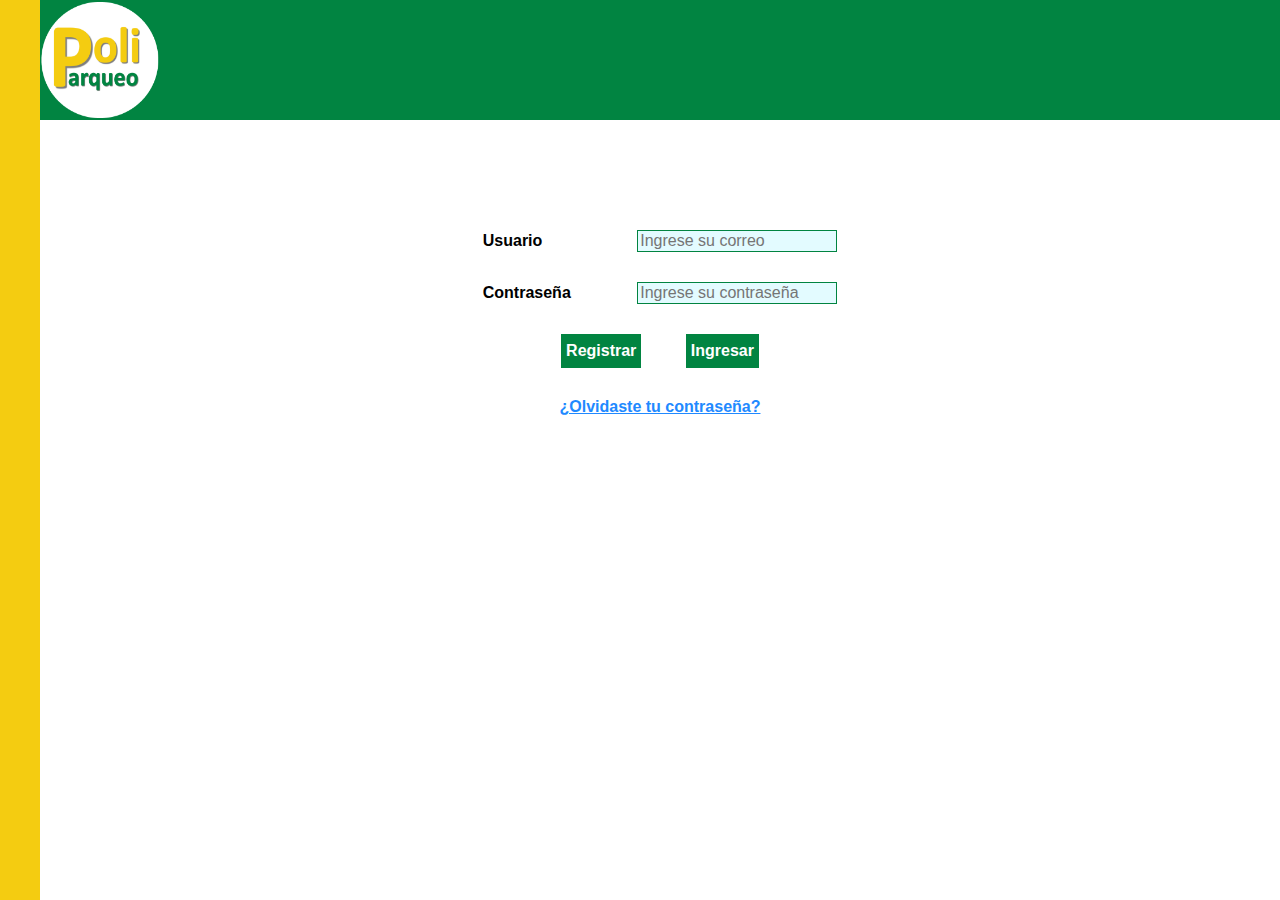
<file: index.html>
<!DOCTYPE html>
<html lang="en">
<head>
    <meta charset="UTF-8">
    <meta name="viewport" content="width=device-width, initial-scale=1.0">
    <title>PoliParqueo</title>
    <link rel="stylesheet" href="./assets/css/estilos.css">
    <link rel="stylesheet" href="./assets/css/index.css">
</head>
<body>     
    <header>
        <a href="./index.html"><img src="./assets/img/logo.png" alt="Poliparqueo"></a>
    </header>
    <section>
        <form class="centrar" id="login"> 
            <input name="metodo" value="validarUsuario" type="hidden"> 
            <div>
                <label for="correo">Usuario</label>
                <input type="email" name="correo" id="" placeholder="Ingrese su correo" required>
            </div>
            <div>
                <label for="contrasena">Contraseña</label>
                <input type="password" name="contrasena" id="" placeholder="Ingrese su contraseña" required>
            </div>
            <p class="error" id="mensajeError"></p>
            <div class="centrar">
                <input type="button" value="Registrar" id="btn_registrar">
                <input type="button" value="Ingresar" id="btn_ingresar" >
            </div>  
            <div>
                <a href="">¿Olvidaste tu contraseña?</a>
            </div>       
        </form>               
    </section>  
    <script
			  src="https://code.jquery.com/jquery-3.5.0.min.js"
			  integrity="sha256-xNzN2a4ltkB44Mc/Jz3pT4iU1cmeR0FkXs4pru/JxaQ="
			  crossorigin="anonymous"></script>
    <script src="./assets/js/index.js"></script>    
</body>
</html>
</file>
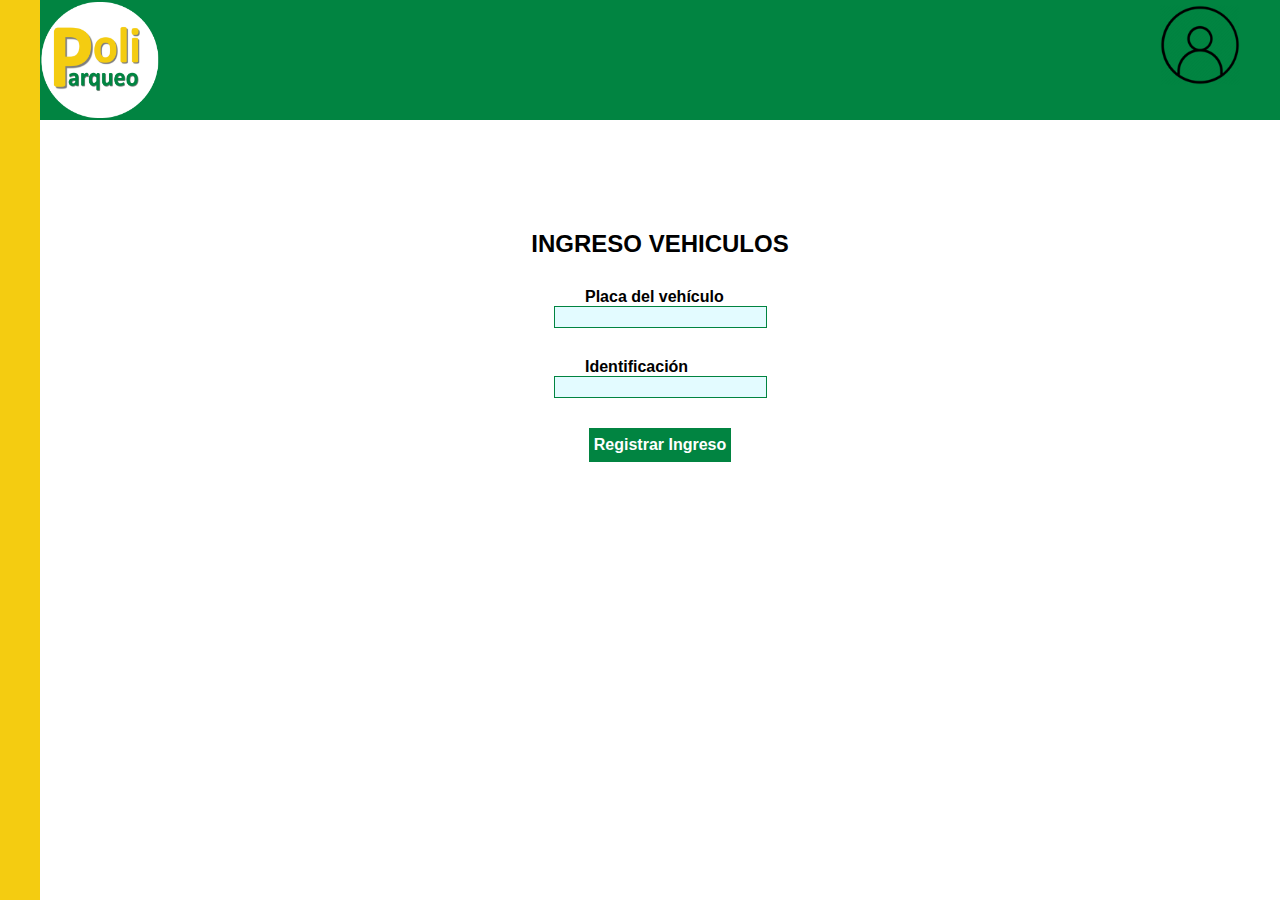
<file: ingreso.html>
<!DOCTYPE html>
<html lang="en">
<head>
    <meta charset="UTF-8">
    <meta name="viewport" content="width=device-width, initial-scale=1.0">
    <title>Poliparqueo</title>
    <link rel="stylesheet" href="./assets/css/estilos.css">
    <link rel="stylesheet" href="./assets/css/ingrese_salida.css">
</head>
<body>
    <header>
        <a href="./index.html"><img src="./assets/img/logo.png" alt="Poliparqueo"></a>
       <div class="boton-usuario" style="float:right">
            <div class="logo-usuario">
                <img src="./assets/img/user.png" alt="Usuario" >
                <p id="nombre_usuario"></p>
            </div>
            <p class="btn-cerrar-sesion" id="btn-cerrar-sesion">Cerrar Sesión</p>
       </div>
    </header>
    <section>
        <form class="centrar" id="form-ingreso">
            <h2>INGRESO VEHICULOS</h2>  
            <input name="metodo" value="registrarIngreso" type="hidden"> 
            <div>
                <label for="placa_vehiculo">Placa del vehículo</label>
                <input type="text" name="placa_vehiculo" maxlength="6" onkeyup="javascript:this.value=this.value.toUpperCase();" required>
            </div>
            <div>
                <label for="identficacion">Identificación</label>
                <input type="number" name="identificacion" required>
            </div>
            <p class="error" id="mensajeError"></p>
            <div>
                <input type="button" value="Registrar Ingreso" id="btn-registrar">
            </div>                                              
        </form>               
    </section>  
    
    <script
			  src="https://code.jquery.com/jquery-3.5.0.min.js"
			  integrity="sha256-xNzN2a4ltkB44Mc/Jz3pT4iU1cmeR0FkXs4pru/JxaQ="
			  crossorigin="anonymous"></script>
      <script src="./assets/js/ingreso.js"></script>
</body>
</html>
</file>
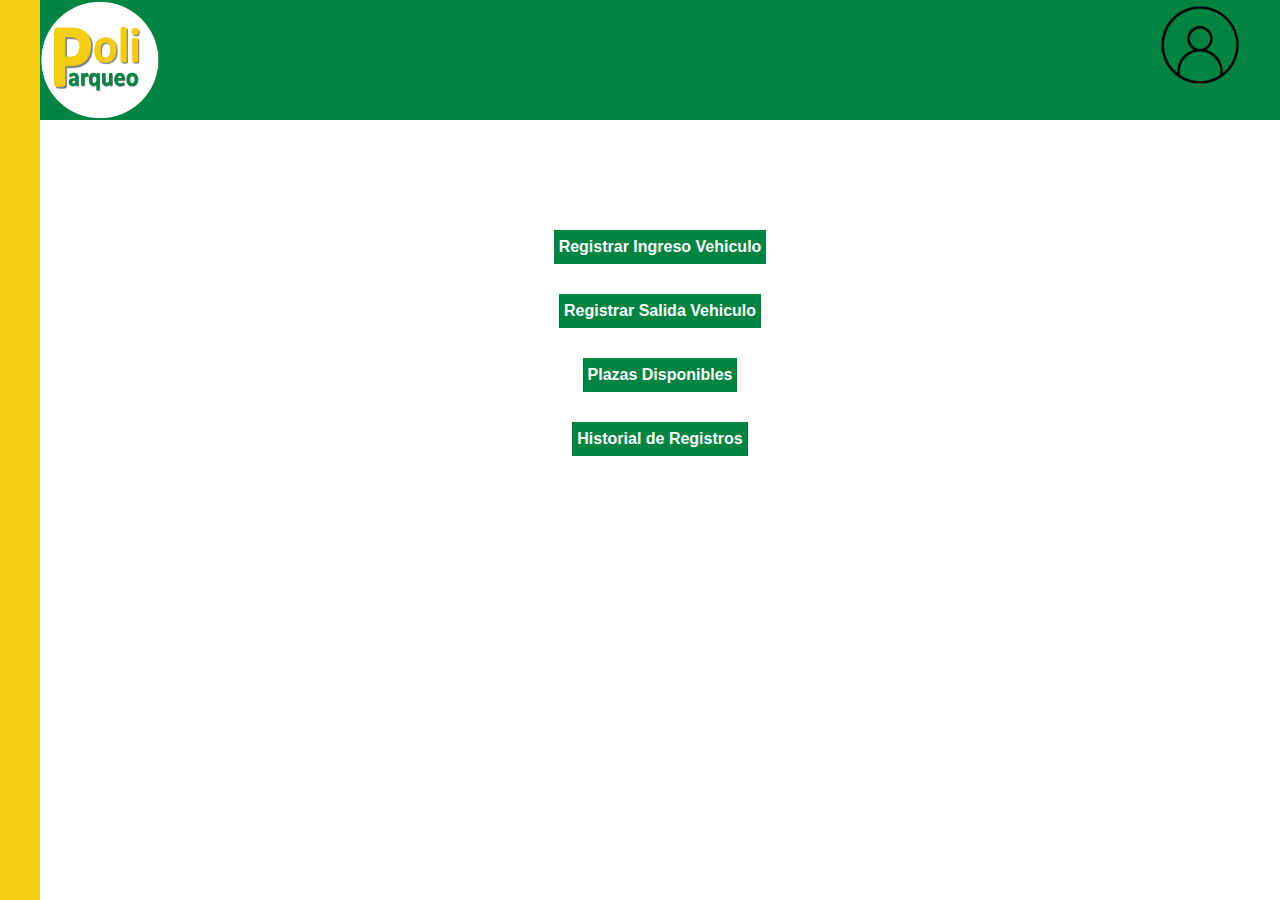
<file: ppal_adm.html>
<!DOCTYPE html>
<html lang="en">
<head>
    <meta charset="UTF-8">
    <meta name="viewport" content="width=device-width, initial-scale=1.0">
    <title>PoliParqueo</title>
    <link rel="stylesheet" href="./assets/css/estilos.css">
    <link rel="stylesheet" href="./assets/css/ppal_.css">
</head>
<body>     
    <header>
        <a href="./index.html"><img src="./assets/img/logo.png" alt="Poliparqueo"></a>
       <div class="boton-usuario" style="float:right">
            <div class="logo-usuario">
                <img src="./assets/img/user.png" alt="Usuario" >
                <p id="nombre_usuario"></p>
            </div>
            <p class="btn-cerrar-sesion" id="btn-cerrar-sesion">Cerrar Sesión</p>
       </div>
    </header>
    <section>
        <form class="centrar">  
            <div> 
                <input type="button" value="Registrar Ingreso Vehiculo" id="btn_Ingresar">
            </div>
            <div>
                <input type="button" value="Registrar Salida Vehiculo" id="btn_Salida">
            </div>
            <div>
                <input type="button" value="Plazas Disponibles" id="btn_Plazas">
            </div>
            <div>
                <input type="button" value="Historial de Registros" id="btn_Historial">
            </div>                                              
        </form>               
    </section>  
    <script
			  src="https://code.jquery.com/jquery-3.5.0.min.js"
			  integrity="sha256-xNzN2a4ltkB44Mc/Jz3pT4iU1cmeR0FkXs4pru/JxaQ="
			  crossorigin="anonymous"></script>
      <script src="./assets/js/ppal_adm.js"></script>
</body>
</html>
</file>
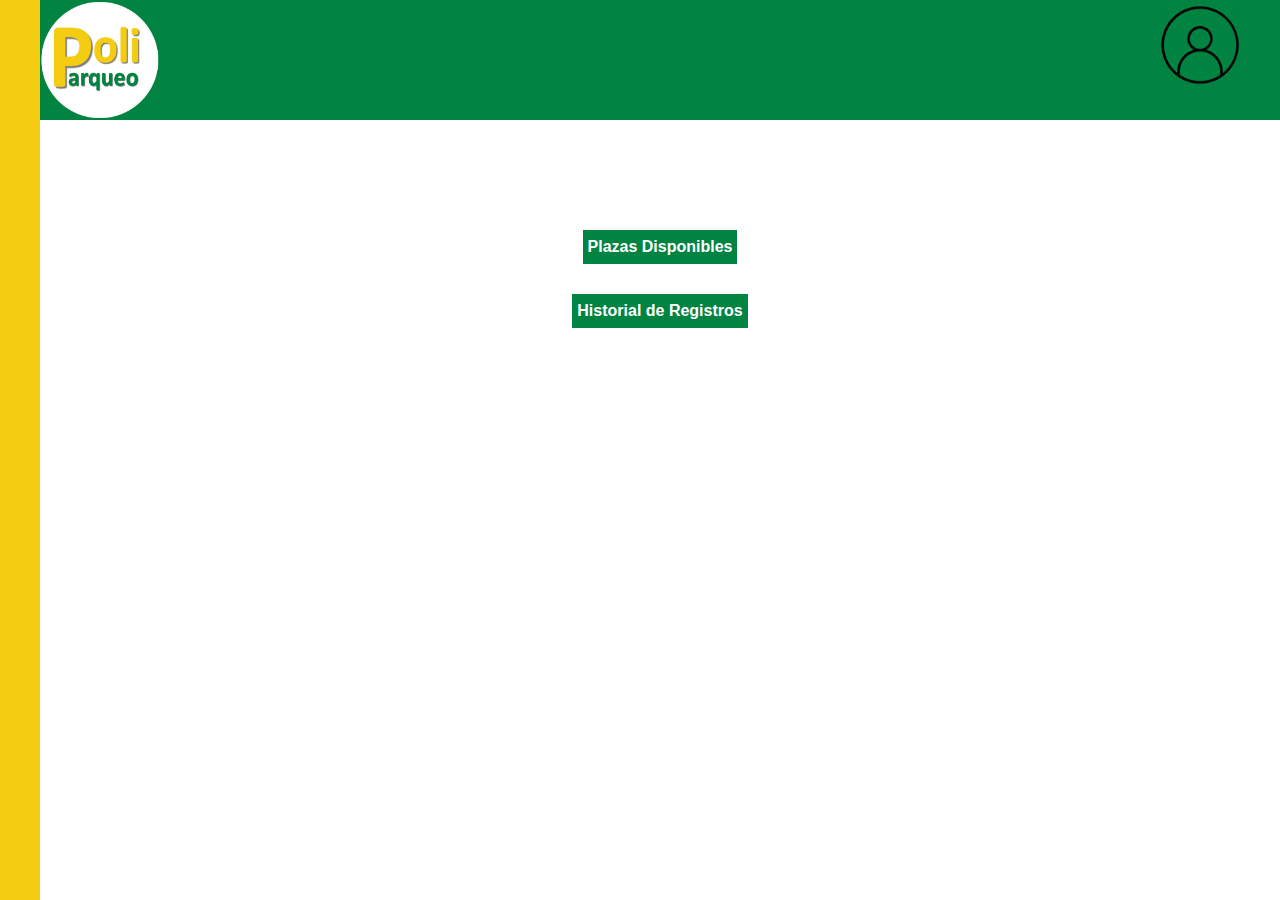
<file: ppal_usu.html>
<!DOCTYPE html>
<html lang="en">
<head>
    <meta charset="UTF-8">
    <meta name="viewport" content="width=device-width, initial-scale=1.0">
    <title>Poliparqueo</title>
    <link rel="stylesheet" href="./assets/css/estilos.css">
    <link rel="stylesheet" href="./assets/css/ppal_.css">
</head>
<body>
    <header>
        <a href="./index.html"><img src="./assets/img/logo.png" alt="Poliparqueo"></a>
       <div class="boton-usuario" style="float:right">
            <div class="logo-usuario">
                <img src="./assets/img/user.png" alt="Usuario" >
                <p id="nombre_usuario"></p>
            </div>
            <p class="btn-cerrar-sesion" id="btn-cerrar-sesion">Cerrar Sesión</p>
       </div>
    </header>
    <section>
        <form class="centrar">  
            <div>
                <input type="button" value="Plazas Disponibles" id="btn_Plazas">
            </div>
            <div>
                <input type="button" value="Historial de Registros" id="btn_Historial">
            </div>                                              
        </form>               
    </section>  
    <script
			  src="https://code.jquery.com/jquery-3.5.0.min.js"
			  integrity="sha256-xNzN2a4ltkB44Mc/Jz3pT4iU1cmeR0FkXs4pru/JxaQ="
			  crossorigin="anonymous"></script>
      <script src="./assets/js/ppal_usu.js"></script>
</body>
</html>
</file>
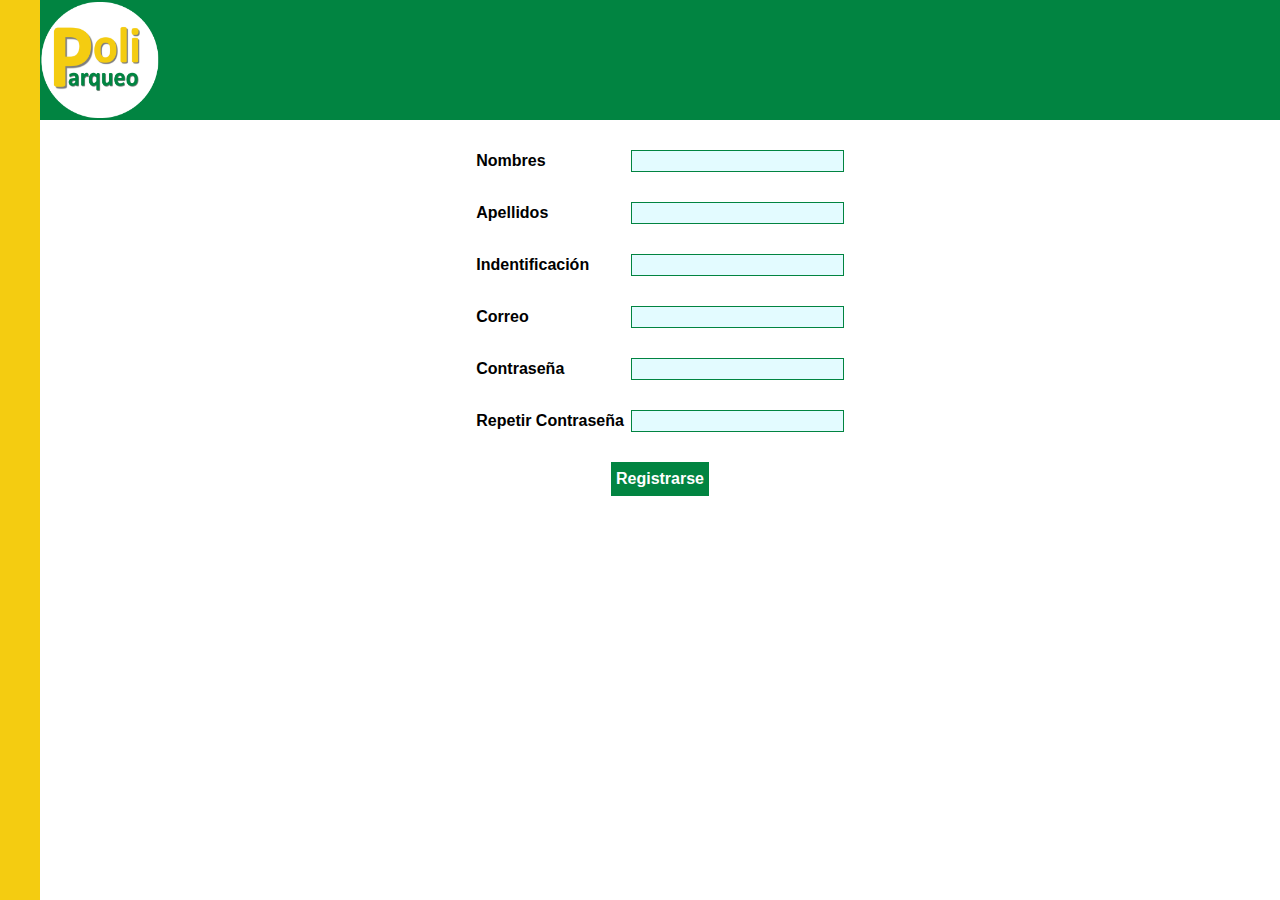
<file: registro.html>
<!DOCTYPE html>
<html lang="en">
<head>
    <meta charset="UTF-8">
    <meta name="viewport" content="width=device-width, initial-scale=1.0">
    <title>PoliParqueo</title>
    <link rel="stylesheet" href="./assets/css/estilos.css">
    <link rel="stylesheet" href="./assets/css/registro.css">
</head>
<body>     
    <header>
        <a href="./index.html"><img src="./assets/img/logo.png" alt="Poliparqueo"></a>
    </header>
    <section>
        <form class="centrar" id="formRegistro">
            <input name="metodo" value="registrarUsuario" type="hidden"> 
            <div>
                <label for="nombres">Nombres</label>
                <input type="text" name="nombres" required>
            </div>
            <div>
                <label for="apellidos">Apellidos</label>
                <input type="text" name="apellidos" required>
            </div>  
            <div>
                <label for="identificacion">Indentificación</label>
                <input type="number" name="identificacion" required>
            </div>  
            <div>
                <label for="correo">Correo</label>
                <input type="email" name="correo" required>
            </div>
            <div>
                <label for="contrasena">Contraseña</label>
                <input type="password" name="contrasena" id="txt_contrasena" required>
            </div>
            <div>
                <label for="contrasena2">Repetir Contraseña</label>
                <input type="password" name="contrasena2" id="txt_contrasena2" required>
            </div>
            <p class="error" id="mensajeError"></p>

            <div class="centrar">
                <input type="button" value="Registrarse" id="btn-registro">
            </div>       
        </form>               
    </section>     
    <script
			  src="https://code.jquery.com/jquery-3.5.0.min.js"
			  integrity="sha256-xNzN2a4ltkB44Mc/Jz3pT4iU1cmeR0FkXs4pru/JxaQ="
			  crossorigin="anonymous"></script>
    <script src="./assets/js/registro.js"></script>    
</body>
</html>
</file>
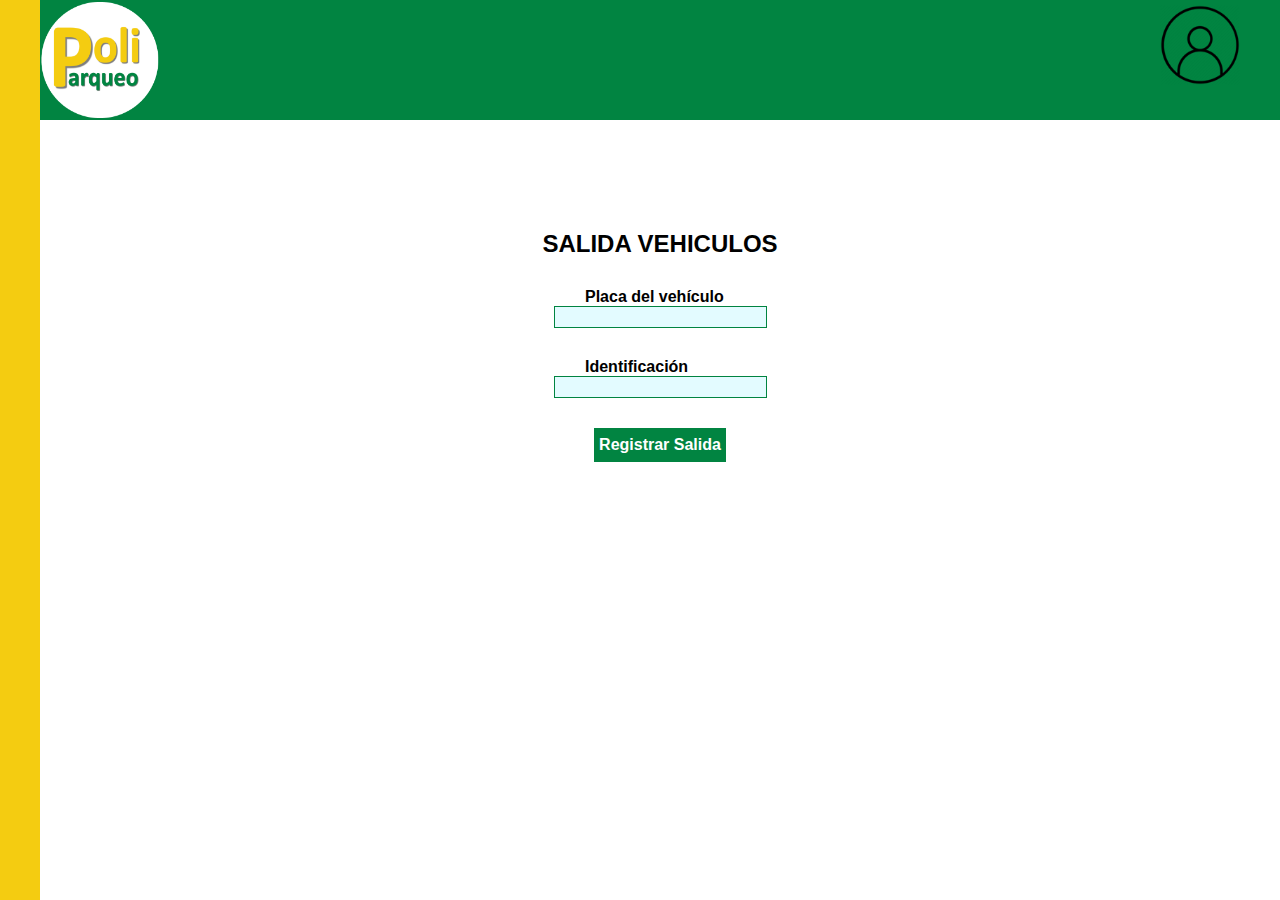
<file: salida.html>
<!DOCTYPE html>
<html lang="en">
<head>
    <meta charset="UTF-8">
    <meta name="viewport" content="width=device-width, initial-scale=1.0">
    <title>Poliparqueo</title>
    <link rel="stylesheet" href="./assets/css/estilos.css">
    <link rel="stylesheet" href="./assets/css/ingrese_salida.css">
</head>
<body>
    <header>
        <a href="./index.html"><img src="./assets/img/logo.png" alt="Poliparqueo"></a>
       <div class="boton-usuario" style="float:right">
            <div class="logo-usuario">
                <img src="./assets/img/user.png" alt="Usuario" >
                <p id="nombre_usuario"></p>
            </div>
            <p class="btn-cerrar-sesion" id="btn-cerrar-sesion">Cerrar Sesión</p>
       </div>
    </header>
    <section>
        <form class="centrar" id="form-salida">  
            <h2>SALIDA VEHICULOS</h2>  
            <input name="metodo" value="registrarSalida" type="hidden">
            <div>
                <label for="placa_vehiculo">Placa del vehículo</label>
                <input type="text" name="placa_vehiculo"  maxlength="6" onkeyup="javascript:this.value=this.value.toUpperCase();"  required>
            </div>
            <div>
                <label for="identificacion">Identificación</label>
                <input type="number" min="1" name="identificacion" required>
            </div>
            <p class="error" id="mensajeError"></p>
            <div>
                <input type="button" value="Registrar Salida" id="btn-registrar">
            </div>                                              
        </form>               
    </section>  
    <script
			  src="https://code.jquery.com/jquery-3.5.0.min.js"
			  integrity="sha256-xNzN2a4ltkB44Mc/Jz3pT4iU1cmeR0FkXs4pru/JxaQ="
			  crossorigin="anonymous"></script>
      <script src="./assets/js/salida.js"></script>
</body>
</html>
</file>
<file: assets/css/estilos.css>
:root{ 
    --amarillo:#f4cc11;
    --verde: #018441; 
    --blanco: #ffffff; 
    --negro: #000000;
    --verdeclaro: #E3FBFF; 
    --azulenlace:#2189ff;
}

body{
    margin:0;
    border-left: 40px solid var(--amarillo);
    height: 100vh;
    font-family: Arial, Helvetica, sans-serif;
}

*{
    box-sizing: border-box; /* Elemneto del html, dibujo elementos*/
}

.centrar{
    margin-left:auto;
    margin-right:auto;
    text-align: center;
}

.error{
    background-color: hsl(0,100%, 30%);
    color: white;
}

header{
    width: 100%;
    height:120px;
    background-color: var(--verde);
}

header img{
    width: 120px;
    height: 120px;
}

.logo-usuario{
    width: 160px;
    height: 120px;
    text-align: center;
    padding: 5px;
    cursor: pointer;
}

.logo-usuario:hover{
    background-color: rgba(0, 0, 0, .2);
}

.logo-usuario p {
    margin-top: 5px;
    margin-bottom: 0px;
}

.logo-usuario img{
    width: 80px;
    height: 80px;
}

.btn-cerrar-sesion{
    padding-top: 10px;
    height: 40px;
    background-color: var(--verde);
    display: none;
    margin: 0;
    text-align: center;
    cursor: pointer;
}

.btn-cerrar-sesion.btn-visible {
    display: block;
}

input[type="button"]{
    background-color: var(--verde);
    color:var(--blanco); 
    border:none;
    padding:8px 5px;
    font-size: 1em;
    margin-left:20px;
    margin-right: 20px;
    font-weight:bold; /*negrilla*/
    cursor: pointer;
}

input[type="button"]:hover{
    opacity:0.8;
}

input[type="email"],
input[type="password"],
input[type="text"],
input[type="tel"],
input[type="number"]
{
    display: inline-block;
    text-align: left;
    background-color: var(--verdeclaro);
    border:1px solid var(--verde);
    font-size: 1em;
}

select{
    display: inline block;
    text-align: left;
    background-color: var(--verdeclaro);
    border:1px solid var(--verde);
    font-size: 1em;
}
</file>
<file: assets/css/index.css>
section form{
   /* outline: 1px solid red;    */
    width: 400px;
    height: 400px;
    margin-top: 60px;/* separación del header al formulario*/
    padding:20px ;
}
form div,a{
    margin-top:30px;
}

form a{
    color:var(--azulenlace);
     font-weight: bold;
}

label{
    display: inline-block;
    width:150px;
    text-align: left;
    font-weight: bold;
}

input[type="email"],
input[type="password"]
{  
    width:200px;
  
}
</file>
<file: assets/css/ingrese_salida.css>
label{
    display: inline-block;
    width:150px;
    text-align: left;
    font-weight: bold;
}
form div{
    /* outline: 1px solid blue;*/
     margin-top: 30px;
 
 }
 
 section form{
    /*  outline: 1px solid red;    */
      width: 400px;
      height: 400px;
      margin-top: 70px;/* separación del header al formulario*/
      padding:20px ;
 }
 input[type="time"],
 input[type="date"]
 {
    width: 200px;
    display: inline-block;
    text-align: left;
    background-color: var(--verdeclaro);
    border:1px solid var(--verde);
    font-size: 1em;
    text-align: center;
    font-family: Arial, Helvetica, sans-serif;
  }
</file>
<file: assets/css/ppal_.css>
form div{
   /* outline: 1px solid blue;*/
    margin-top: 30px;

}

section form{
   /*  outline: 1px solid red;    */
     width: 400px;
     height: 400px;
     margin-top: 60px;/* separación del header al formulario*/
     padding:20px ;
 }
</file>
<file: assets/css/registro.css>
form {
    width: 380px;
}

form div,a{
    margin-top:30px;
}

form a{
    color:var(--azulenlace);
     font-weight: bold; 
}

label{
    display: inline-block;
    width:150px;
    text-align: left;
    font-weight: bold;
}

select{
    width: 200px;
}
</file>
